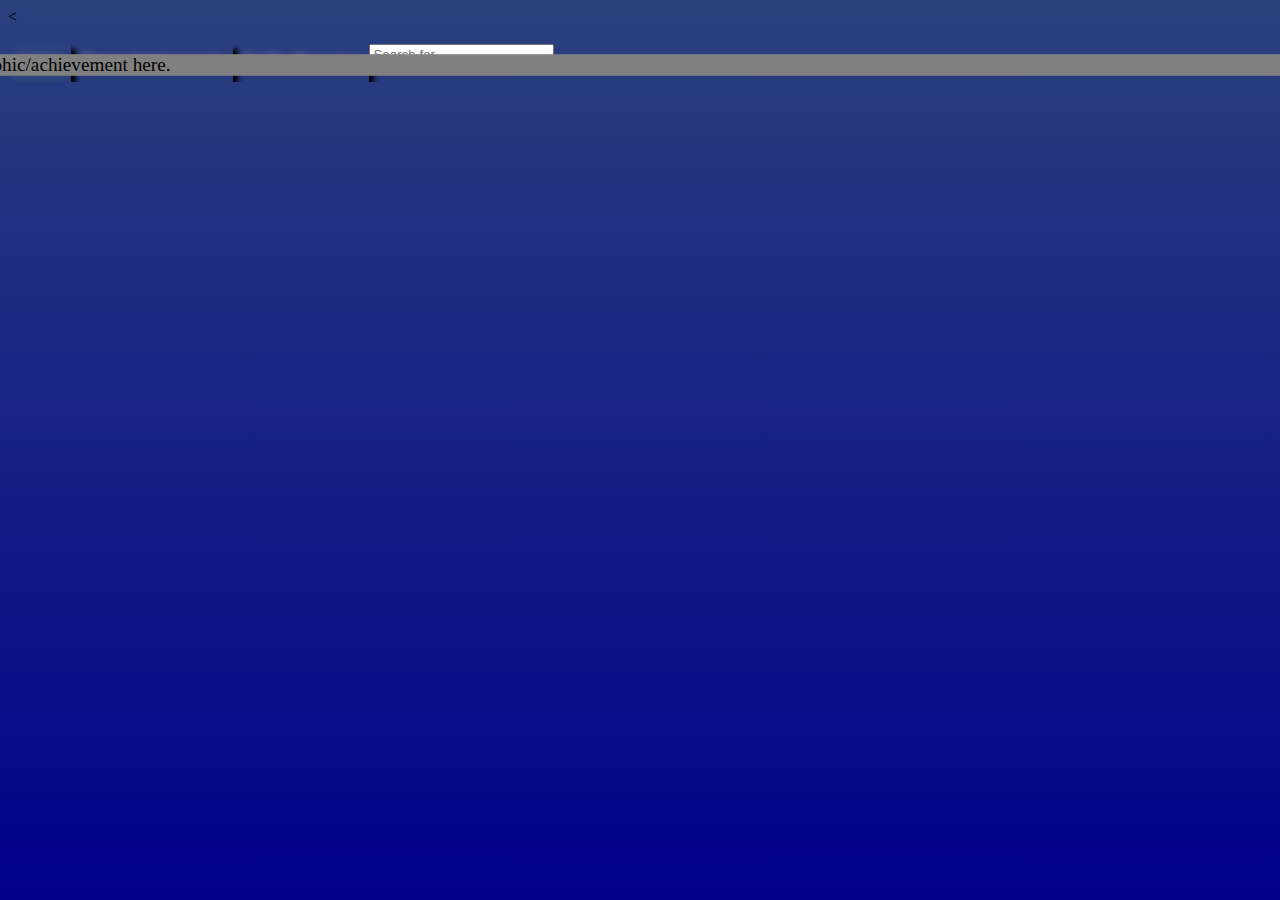
<file: achievement-site/index.html>
<<!DOCTYPE html>
<html lang="en">
<head>
	<title>Under Construction</title>
	<meta charset="utf-8">
	<link rel="stylesheet" href="style.css">
</head>

<body>
	<div id="demo">Insert card graphic/achievement here.</div>
	
<!--	<img id="under construction" src="coming_soon.jpg" alt="Coming soon - website under construction"> -->
  <div class="navbar" id="topNavBar">
	<a href="#home" class="active">Home</a>
	<a href="#rareAchievment" class="inactive">Rarest Achievments</a>
	<a href="#profileOverview" class="inactive">Profile Overview</a>
	<input type="text" placeholder="Search for...">
</div>
</body>
</html>
</file>
<file: achievement-site/style.css>
body {
	background-color: #50535c;
	background-image: linear-gradient(to 
	bottom, #2c407d, darkblue);
	background-repeat: no-repeat; }
h1 {
	color: red;
}
.navbar { 
	overflow: hidden;
	background-color: transparent;
	border-radius: 10px;
}

.navbar a {
	background-color: transparent;
	display: block;
	text-align: left;
	text-shadow: 0 0 10px #FFFFFF;
	border: 2px;
	padding: 10px 10px;
	box-shadow: 5px 5px 5px black;
	float: left;
	text-decoration: none;
	text-color: #FFFFFF;
	font-family: Arial, Verdana, sans-serif;
}

.navbar a.active {
	background-color: #2c407d;
	text-shadow: 0 0 10px #FFFFFF;
}

.navbar a:hover {
	background-color: dodgerblue;
	text-shadow: 0 0 10px #FFFFFF;
}

.navbar a:visited {
	color: darkblue;
	text-shadow: 0 0 10px #FFFFFF;
}

#demo {
	-moz-transform: scale(1.2) translate(0px, 25px);
	-webkit-transform: scale(1.2) translate(0px, 25px);
	-o-transform: scale(1.2) translate(0px, 25px);
	-ms-transform: scale(1.2) translate(0px, 25px);
	transform: scale(1.2) translate(0px, 25px);
	background-color: grey;
	text-color: white;
	left: 40px;
	right: 40px;
	top: 5px;
	bottom: 35px;
}
</file>
